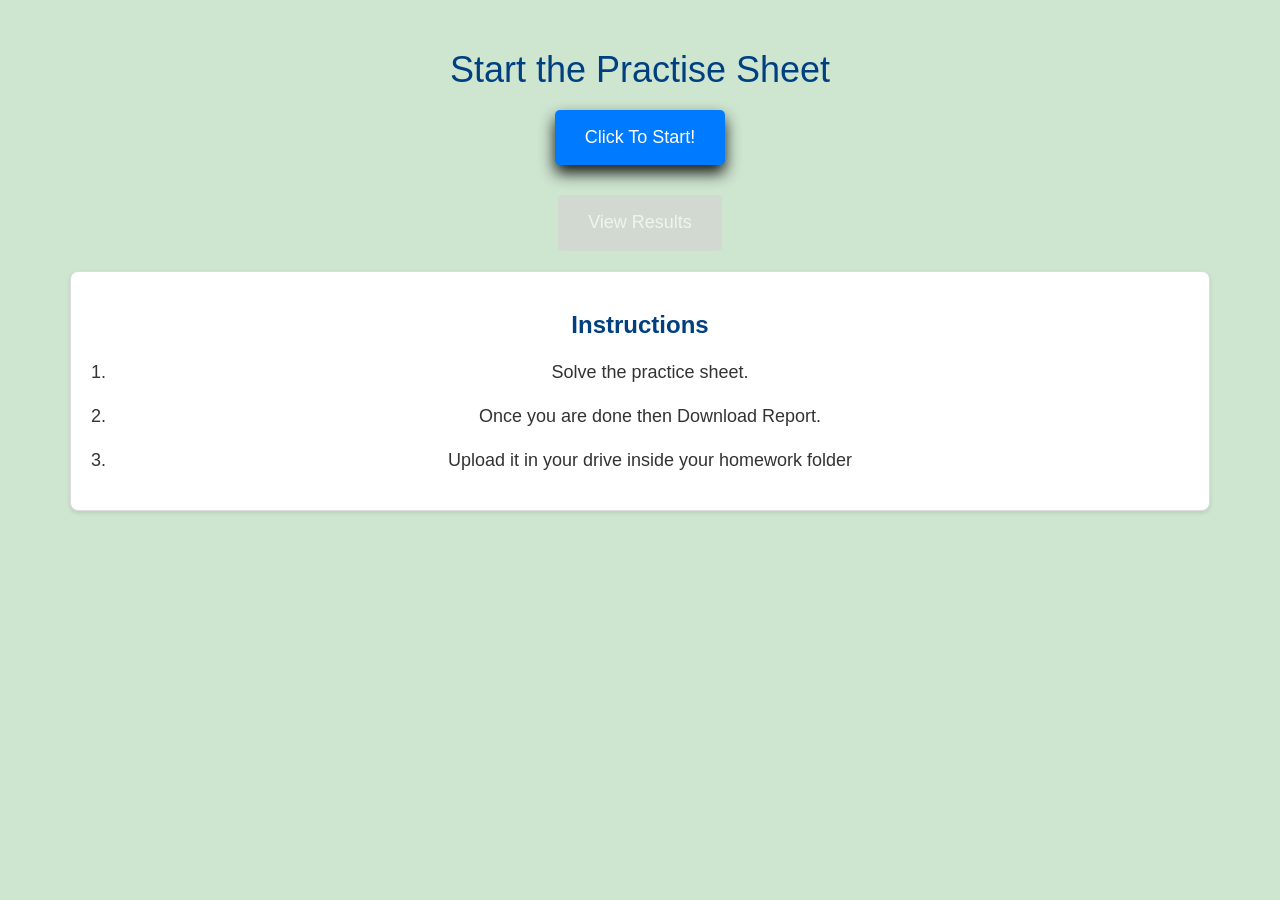
<file: index.html>
<!DOCTYPE html>
<html lang="en">
  <head>
    <meta charset="UTF-8" />
    <meta name="viewport" content="width=device-width, initial-scale=1.0" />
    <title>Topics</title>
    <link rel="icon" type="image/x-icon" href="./assests/logo/Logo_last.png" />
    <link
      rel="stylesheet"
      href="https://maxcdn.bootstrapcdn.com/bootstrap/3.4.0/css/bootstrap.min.css"
    />
    <script src="https://ajax.googleapis.com/ajax/libs/jquery/3.4.1/jquery.min.js"></script>
    <script src="https://maxcdn.bootstrapcdn.com/bootstrap/3.4.0/js/bootstrap.min.js"></script>
    <link rel="stylesheet" href="styles.css" />
    <style>
      /* Custom styles for a better layout and larger buttons */
      body {
        background-color: #CEE5D0;
        font-family: Arial, sans-serif;
      }


      .container {
        margin-top: 30px;
      }

      h1 {
        /* margin-bottom: 30px; */
        color: #004080; /* Dark Blue */
      }

      #buttonContainer {
        display: flex;
        flex-wrap: wrap;
        justify-content: center;
      }

      .btn-large {
    font-size: 18px;
    padding: 15px 30px;
    margin: 10px;
    border-radius: 5px;
    transition: background-color 0.3s, color 0.3s, transform 0.2s, box-shadow 0.2s;
    background-color: #007bff; /* Blue background */
    color: white;
    border: none;
    box-shadow: 0 8px 15px rgba(0, 0, 0, 0.901); /* Soft shadow for 3D effect */
}

.btn-large:hover {
    background-color: #003366; /* Darker Blue */
    color: white;
    transform: translateY(-4px); /* Lifting effect */
    box-shadow: 0 10px 20px rgba(0, 0, 0, 0.3); /* Stronger shadow on hover */
}

      .btn.disabled-btn {
        background-color: #d3d3d3; /* Light Gray */
        border-color: #d3d3d3;
        color: #a9a9a9; /* Dark Gray */
        cursor: not-allowed;
      }

      .btn-view-results {
        font-size: 18px;
        padding: 15px 30px;
        margin-top: 20px;
        border-radius: 5px;
        transition: background-color 0.3s, color 0.3s;
        background-color: #5bc0de; /* Bootstrap's info color */
        color: white;
        border: none;
      }

      .btn-view-results:hover {
        background-color: #31b0d5; /* Darker Bootstrap info color */
      }

      .btn-view-results:disabled {
        background-color: #d3d3d3;
        color: #a9a9a9;
        cursor: not-allowed;
      }

      .instructions-container {
        margin-top: 20px;
        padding: 20px;
        background-color: #ffffff; /* White background for contrast */
        border: 1px solid #ddd; /* Light border for definition */
        border-radius: 8px; /* Rounded corners for a softer look */
        box-shadow: 0 2px 4px rgba(0, 0, 0, 0.1); /* Subtle shadow for depth */
      }

      .instructions-heading {
        color: #004080; /* Dark Blue */
        margin-bottom: 20px;
        font-size: 24px; /* Larger font size for heading */
        font-weight: bold; /* Bold text for emphasis */
      }

      .instructions-list {
        font-size: 18px;
        line-height: 1.6;
        list-style-type: decimal;
        padding-left: 20px; /* Add space for list markers */
      }

      .instructions-list li {
        margin-bottom: 15px; /* Space between list items */
      }

      .instructions-email {
        color: #5bc0de; /* Bootstrap's info color */
        text-decoration: none;
        font-weight: bold; /* Bold text for email */
      }

      .instructions-email:hover {
        color: #31b0d5; /* Darker Bootstrap info color */
        text-decoration: underline;
      }
    </style>
    <script>
      const uniqueKey = "G6_Area And Perimeter Real Life Word Problems";
      const data = JSON.parse(localStorage.getItem(uniqueKey)) || {};
      console.log(data, "dataindex");

      document.addEventListener("DOMContentLoaded", function () {
        fetch("questions.json")
          .then((response) => response.json())
          .then((data) => {
            populateButtons(data.topics);
            updateViewResultsButton(data.topics);
          })
          .catch((error) =>
            console.error("Error loading the JSON file:", error)
          );
      });

      function populateButtons(topics) {
        const buttonContainer = document.getElementById("buttonContainer");
        buttonContainer.innerHTML = ""; // Clear previous buttons
        console.log(topics, "topics");

        topics.forEach((topic) => {
          const button = document.createElement("button");
          button.className = "btn btn-primary btn-large";
          button.innerText = "Click To Start!";
          button.onclick = () => {
            window.location.href = `questions.html?topic=${encodeURIComponent(
              topic.heading
            )}`;
          };

          const isCompleted =
            localStorage.getItem(uniqueKey) &&
            JSON.parse(localStorage.getItem(uniqueKey))[
              topic.heading + "_completed"
            ];

          if (isCompleted) {
            button.classList.add("disabled-btn");
            button.disabled = true;
          }

          buttonContainer.appendChild(button);
        });
      }

      function updateViewResultsButton(topics) {
        const viewResultsButton = document.getElementById("viewResultsButton");
        const allCompleted = topics.every(topic => {
    const isCompleted = localStorage.getItem(uniqueKey) && JSON.parse(localStorage.getItem(uniqueKey))[topic.heading + '_completed'];
    return isCompleted;
  });

  console.log("all", allCompleted);

  if (allCompleted) {
    viewResultsButton.disabled = false;

  } else {
    viewResultsButton.disabled = true;
  }
      }
    </script>
  </head>
  <body>
    <main class="container">
      <h1 class="text-center">Start the Practise Sheet</h1>
      <div id="buttonContainer" class="text-center"></div>
      <div class="text-center">
        <!-- <button id="viewResultsButton" class="btn btn-view-results" disabled>
        <a href="graph.html" style="color: white; text-decoration: none;">View Results</a>
      </button> -->
        <button id="viewResultsButton" class="btn btn-view-results" disabled>
          <a href="graph.html" style="color: white; text-decoration: none"
            >View Results</a
          >
        </button>

        <div class="instructions-container">
          <h2 class="text-center instructions-heading">Instructions</h2>
          <ol class="instructions-list">
            <li>Solve the practice sheet.</li>
            <li>Once you are done then Download Report.</li>
            <li>
              Upload it in your drive inside your homework folder
            </li>
          </ol>
        </div>
      </div>
    </main>
    <script>
      function disableDevToolsSilently() {
    // 1️⃣ Disable right-click
    document.addEventListener("contextmenu", e => e.preventDefault());

    // 2️⃣ Disable common DevTools keyboard shortcuts
    document.addEventListener("keydown", function (e) {
      if (
        e.key === "F12" ||
        (e.ctrlKey && e.shiftKey && ["I", "J", "C"].includes(e.key)) ||
        (e.ctrlKey && e.key === "U")
      ) {
        e.preventDefault();
        e.stopPropagation();
        return false;
      }
    });

    // 3️⃣ Disable text selection & copy
    document.body.style.userSelect = "none";
    document.body.style.webkitUserSelect = "none";
    document.body.style.mozUserSelect = "none";

    // 4️⃣ Silent DevTools detection (no alert, no redirect)
    let devtoolsOpen = false;
    const threshold = 160;

    setInterval(() => {
      const widthDiff = window.outerWidth - window.innerWidth;
      const heightDiff = window.outerHeight - window.innerHeight;

      devtoolsOpen = widthDiff > threshold || heightDiff > threshold;

      if (devtoolsOpen) {
        // Silent sabotage
        console.clear();
        debugger;
      }
    }, 800);
  }

  // Call it
  disableDevToolsSilently();
    </script>
  </body>
</html>
</file>
<file: styles.css>
/* General Styles */
body {
  font-family: Arial, sans-serif;
  background-color: #f5f5f5; /* Light gray for background */
  color: #333;
  margin: 0;
  padding: 0;
  font-size: 20px; /* Increased base font size */
}

.header {
  /* width: 100%; */
  box-shadow: 5px 5px 10px rgb(0, 0, 0);
  padding: 5px 30px;
  background-color: white;
  text-align: left;
}

.wrong-digit {
  color: red;
  font-weight: bold;
}
/* //////////////////////for mix fraction ////////////////////// */
/* .mixed-fraction {
  display: inline-flex;
  align-items: center;
  gap: 0.2em;
}

.mixed-fraction .fraction {
  display: flex;
  flex-direction: column;
  align-items: center;
  font-size: 1em;
  line-height: 1;
}

.mixed-fraction .numerator {
  border-bottom: 1px solid #000;
  padding: 0 2px;
}

.mixed-fraction .denominator {
  padding: 0 2px;
} */

.mixed-fraction {
  display: inline-flex;
  align-items: center;
  gap: 0.2em;
  vertical-align: middle;
}

.mixed-fraction .whole {
  min-width: 0.6em; /* Reserve space for alignment */
  text-align: right;
}

.mixed-fraction .fraction {
  display: flex;
  flex-direction: column;
  align-items: stretch;
  font-size: 1em;
  line-height: 1;
}

.mixed-fraction .numerator,
.mixed-fraction .denominator {
  display: inline-block;
  width: 100%;
  text-align: center;
  padding: 0 2px;
}

.mixed-fraction .numerator {
  border-bottom: 1px solid #000;
}

/* ///////////////////////////////////////// */

.logo {
  width: 5%; /* Slightly larger logo */
}
img {
  vertical-align: middle;
}

.header-image {
  width: 30%;
  height: auto;
  margin-bottom: 10px;
}

#heading {
  /* margin-top: 25px; */
  /* color: #D6B65B;  */
  font-size: 3rem; /* Larger heading font size */
  font-weight: 600;
}
.maindiv {
  margin-top: 1%;
  display: flex;
  gap: 10px;
}
.quiz-container {
  margin-top: 40px; /* Increased spacing */
}

.numdiv {
  font-size: 2.5rem;
  color: #7a9a5b;
  font-family: Georgia, serif;
}

.imgdiv {
  margin-left: 2%;
}

#questiondiv {
  padding-bottom: 0;
  border-radius: 10px; /* Slightly more rounded corners */

  font-size: 1.8rem; /* Larger font size for questions */
}

.menu ul {
  list-style-type: none;
  padding: 0;
}

.menu li {
  /* margin-bottom: 20px; Increased spacing between options */
  /* font-size: 2rem;  */
  /* color: #D7A2A0; */
  input:hover {
    cursor: pointer;
  }
}

.btn {
  /* Increased spacing around buttons */
}
.btnOption {
  font-size: 1.8rem; /* Larger font size for buttons */
}

.btnButton {
  font-size: 1.7rem; /* Larger font size for buttons */
  background-color: #d5a35f;
  border-color: #d5a35f; /* Matching border color for buttons */
  color: white;
}

.btn:hover {
  background-color: #bf6c6c;
  border-color: #bf6c6c;
}

#result {
  margin-top: 20px; /* Increased spacing */
  font-size: 1.8rem; /* Larger font size for results */
  color: #6d8e8f; /* Dark Pastel Teal for result text */
}

.progress {
  height: 30px; /* Increased height for progress bar */
  margin-top: 20px; /* Increased spacing */
}

.progress-bar {
  transition: width 0.6s ease;
}

.smallbtn {
  margin: 3px; /* Increased spacing */
  font-size: 1.5rem; /* Larger font size for small buttons */
  background-color: #ffde4d;
  border-color: #6d8e8f; /* Matching border color for small buttons */
  color: black;
  margin-bottom: 0.5%;
}

.smallbtn:hover {
  background-color: white;
  border-color: black;
  color: black;
}

.highlighted-btn {
  background-color: yellow;
  color: black;
  color: #333;
  background-color: #fff;
  border-color: #ccc;
}

/* CSS for Answered Button */
.answered-btn {
  background-color: #4caf50; /* Green background for answered button */
  color: white; /* White text color */
}

.next-btn-progress {
  font-size: x-large;
  background-color: #4caf50;
  border-color: black; /* Matching border color for buttons */
  color: white;
  font-weight: 700;
}

/* Increase the size of radio buttons */
input[type="radio"] {
  transform: scale(1.5); /* Adjust the scale value as needed */
  margin-right: 10px; /* Add some space between the radio button and the label */
}

/* Adjust the label to align with the larger radio button */
input[type="radio"] + label {
  font-size: 1.2rem; /* Adjust the font size as needed */
}

/* CSS for displaying fractions in results */
.display-fraction {
  display: inline-flex;
  align-items: center;
  margin: 0 5px;
  vertical-align: middle;
}

.display-fraction .whole-part {
  font-size: 1.2em;
  font-weight: bold;
  margin-right: 5px;
  vertical-align: middle;
}

.display-fraction .fraction-part {
  display: inline-flex;
  flex-direction: column;
  align-items: center;
  text-align: center;
  vertical-align: middle;
  font-size: 1em;
  line-height: 1;
}

.display-fraction .numerator {
  display: block;
  padding: 0 5px;
  margin-bottom: 2px;
  border-bottom: 1px solid #000;
}

.display-fraction .fraction-line {
  display: block;
  padding: 0;
  margin: 0;
  font-family: monospace;
  font-size: 0.8em;
}

.display-fraction .denominator {
  display: block;
  padding: 0 5px;
  margin-top: 2px;
}

/* Ensure fractions display properly in different contexts */
.question-page .display-fraction {
  vertical-align: baseline;
}

/* For better alignment in results display */
br + .display-fraction,
.display-fraction + br {
  vertical-align: middle;
}
</file>
